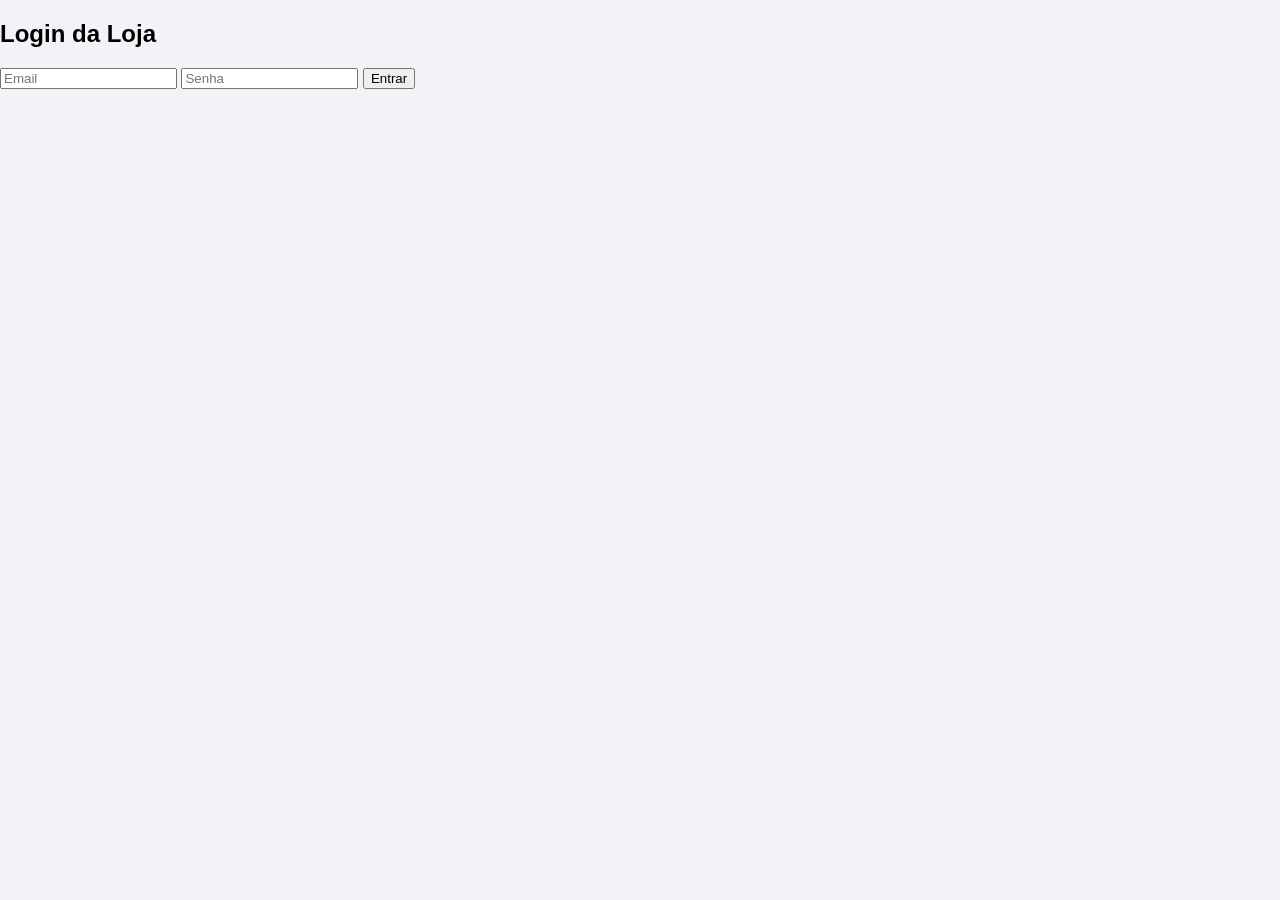
<file: index.html>
<!DOCTYPE html>
<html>
<head>
<title>Alieve System</title>
<link rel="stylesheet" href="style.css">
</head>

<body>

<h2>Login da Loja</h2>

<input id="email" placeholder="Email">
<input id="senha" type="password" placeholder="Senha">

<button onclick="login()">Entrar</button>

<script src="app.js"></script>

</body>
</html>
</file>
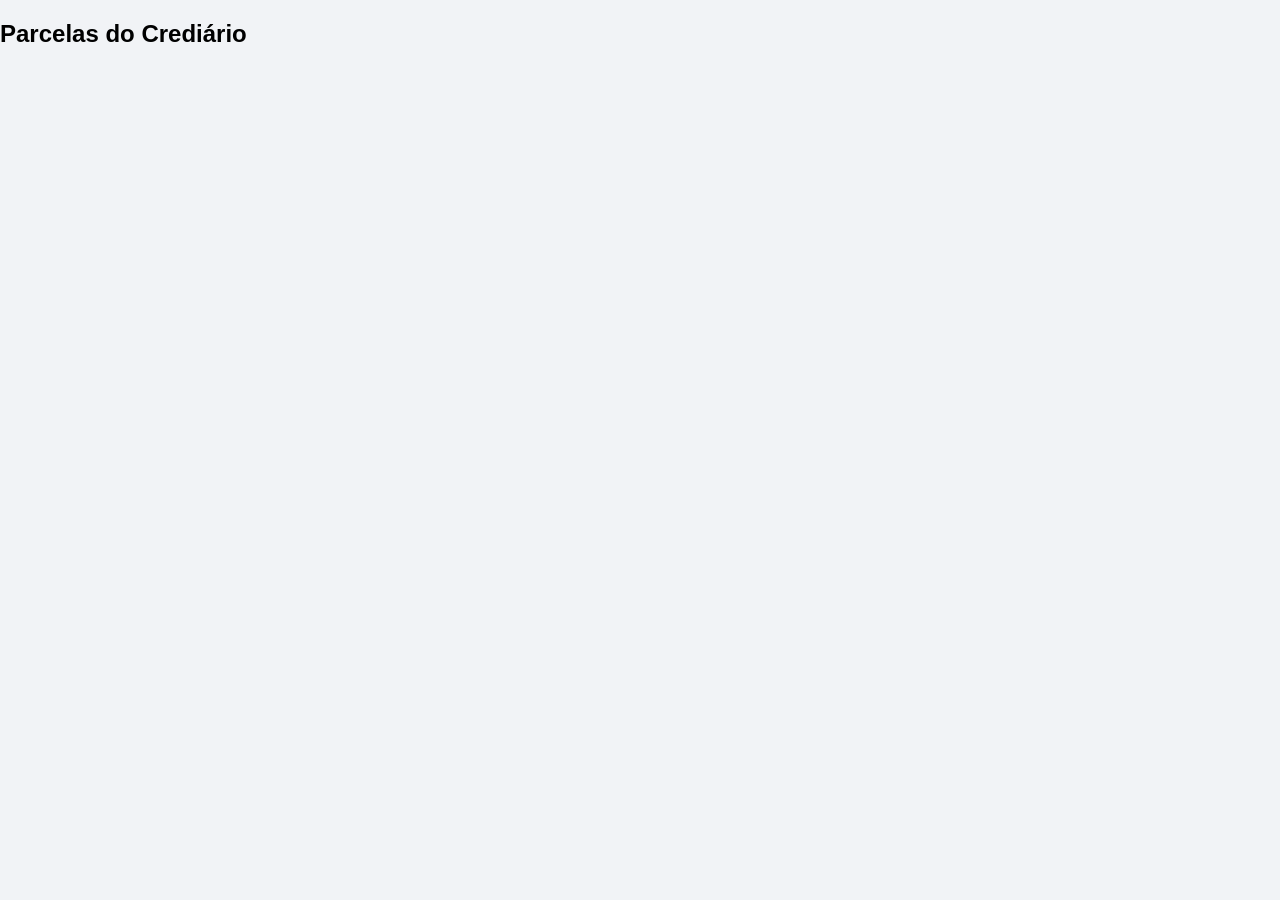
<file: crediario.html>
<!DOCTYPE html>
<html>
<head>
<title>Crediário</title>
<link rel="stylesheet" href="style.css">
</head>

<body>

<h2>Parcelas do Crediário</h2>

<div id="parcelas"></div>

<script src="app.js"></script>

</body>
</html>
</file>
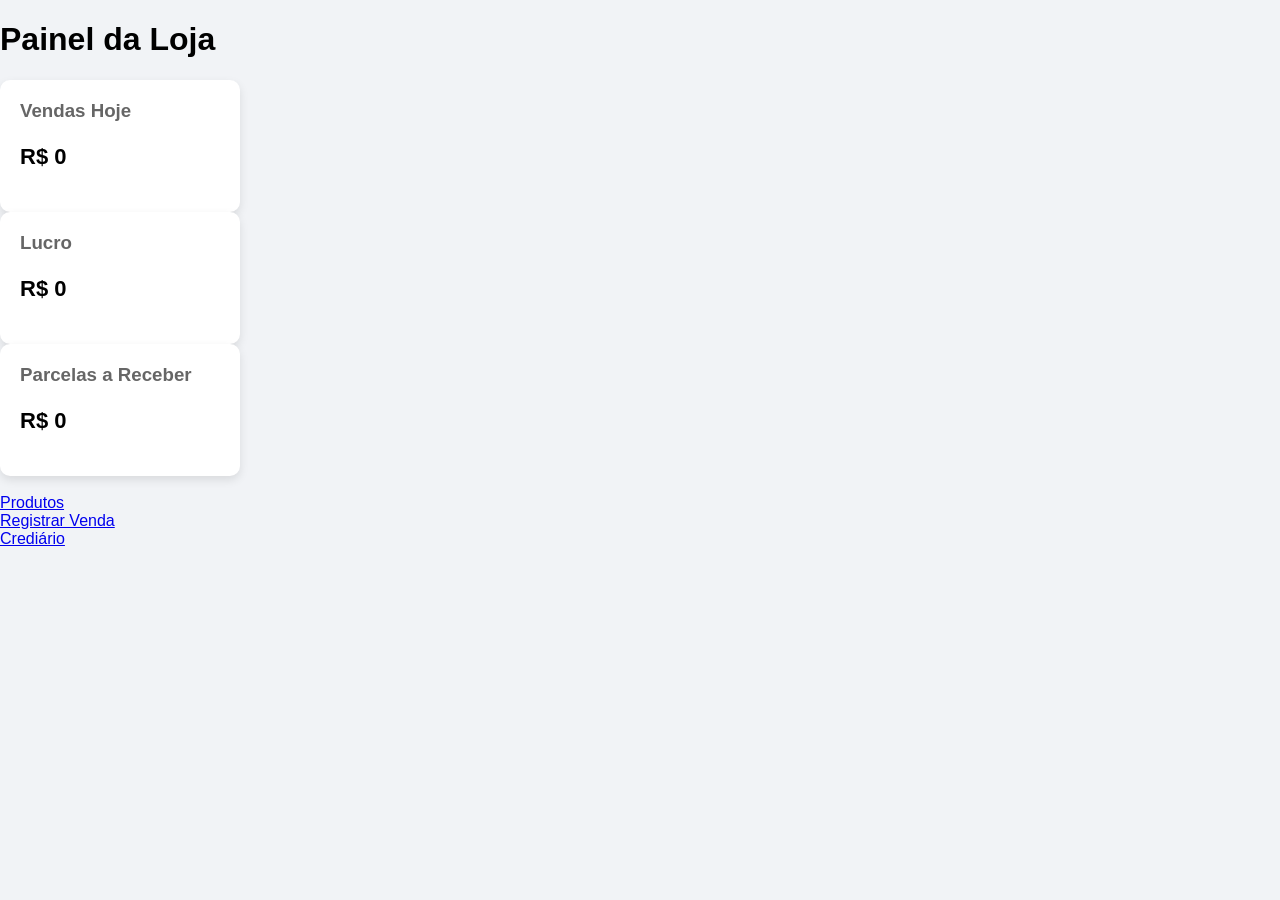
<file: dashboard.html>
<!DOCTYPE html>
<html>
<head>
<title>Dashboard</title>
<link rel="stylesheet" href="style.css">
</head>

<body>

<h1>Painel da Loja</h1>

<div class="card">
<h3>Vendas Hoje</h3>
<p id="salesToday">R$ 0</p>
</div>

<div class="card">
<h3>Lucro</h3>
<p id="profit">R$ 0</p>
</div>

<div class="card">
<h3>Parcelas a Receber</h3>
<p id="receivable">R$ 0</p>
</div>

<br>

<a href="produtos.html">Produtos</a>
<br>
<a href="vendas.html">Registrar Venda</a>
<br>
<a href="crediario.html">Crediário</a>

<script src="app.js"></script>

</body>
</html>
</file>
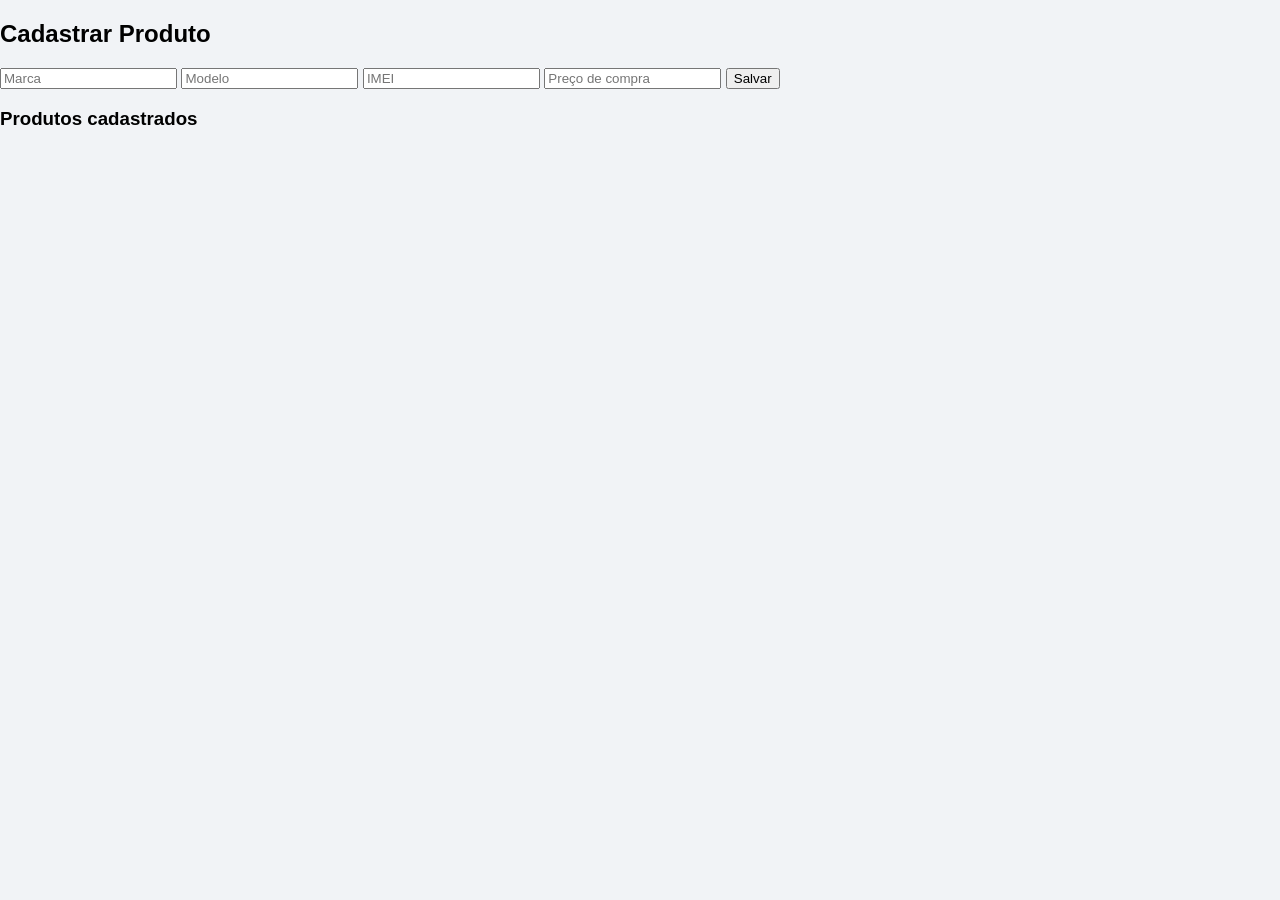
<file: produtos.html>
<!DOCTYPE html>
<html>
<head>
<title>Produtos</title>
<link rel="stylesheet" href="style.css">
</head>

<body>

<h2>Cadastrar Produto</h2>

<input id="brand" placeholder="Marca">
<input id="model" placeholder="Modelo">
<input id="imei" placeholder="IMEI">
<input id="price" placeholder="Preço de compra">

<button onclick="addProduct()">Salvar</button>

<h3>Produtos cadastrados</h3>

<div id="listaProdutos"></div>

<script src="app.js"></script>

</body>
</html>
</file>
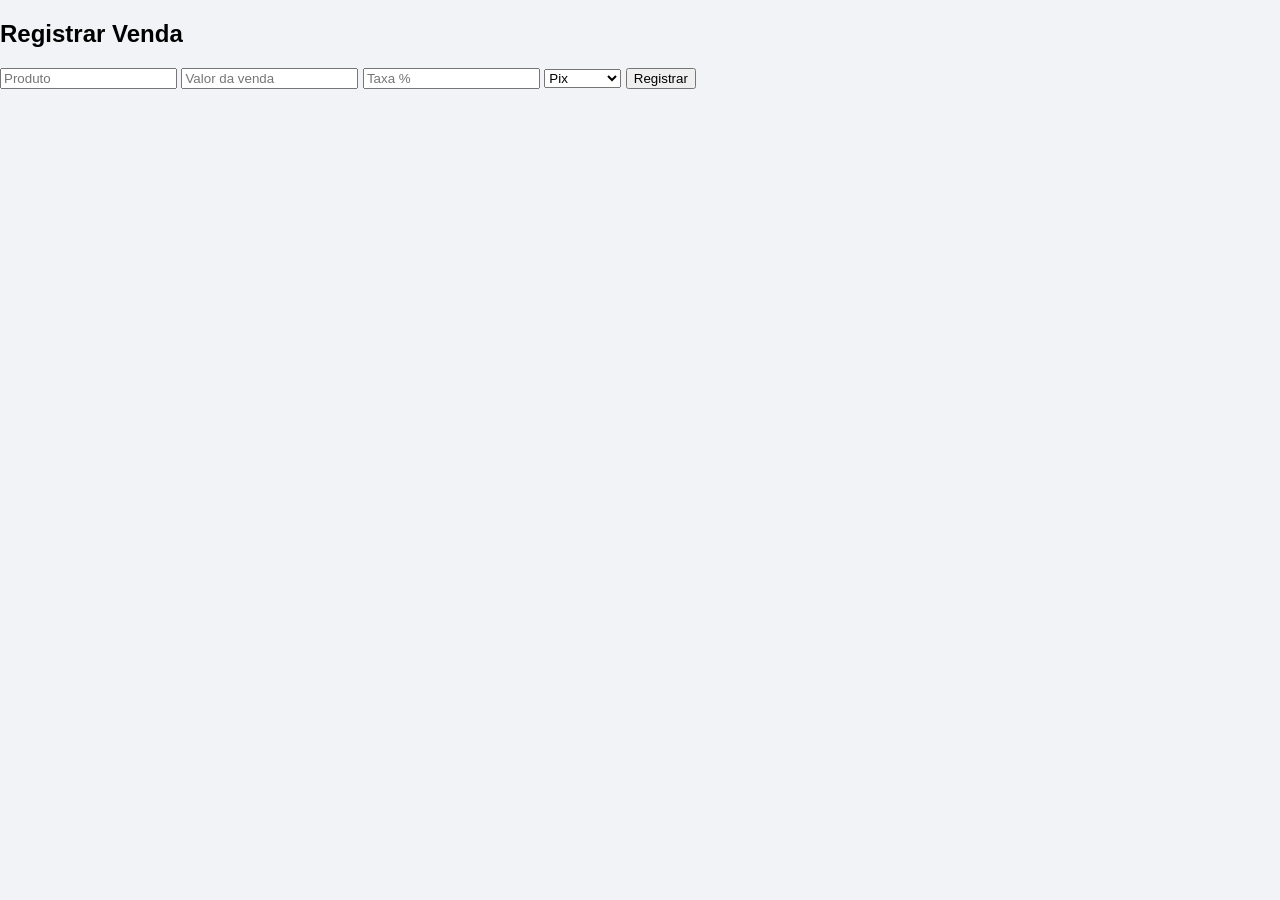
<file: vendas.html>
<!DOCTYPE html>
<html>
<head>
<title>Registrar Venda</title>
<link rel="stylesheet" href="style.css">
</head>

<body>

<h2>Registrar Venda</h2>

<input id="produto" placeholder="Produto">
<input id="valorVenda" placeholder="Valor da venda">

<input id="taxa" placeholder="Taxa %">

<select id="pagamento">
<option>Pix</option>
<option>Dinheiro</option>
<option>Cartão</option>
<option>Crediário</option>
</select>

<button onclick="registrarVenda()">Registrar</button>

<script src="app.js"></script>

</body>
</html>
</file>
<file: style.css>
body{
margin:0;
font-family:Arial;
background:#f1f3f6;
}

.sidebar{
width:220px;
height:100vh;
background:#111827;
position:fixed;
color:white;
padding:20px;
}

.sidebar h2{
color:#22c55e;
}

.sidebar a{
display:block;
color:white;
text-decoration:none;
margin:15px 0;
}

.main{
margin-left:240px;
padding:30px;
}

.cards{
display:flex;
gap:20px;
}

.card{
background:white;
padding:20px;
border-radius:10px;
width:200px;
box-shadow:0 4px 10px rgba(0,0,0,0.1);
}

.card h3{
margin:0;
color:#666;
}

.card p{
font-size:22px;
font-weight:bold;
}
</file>
